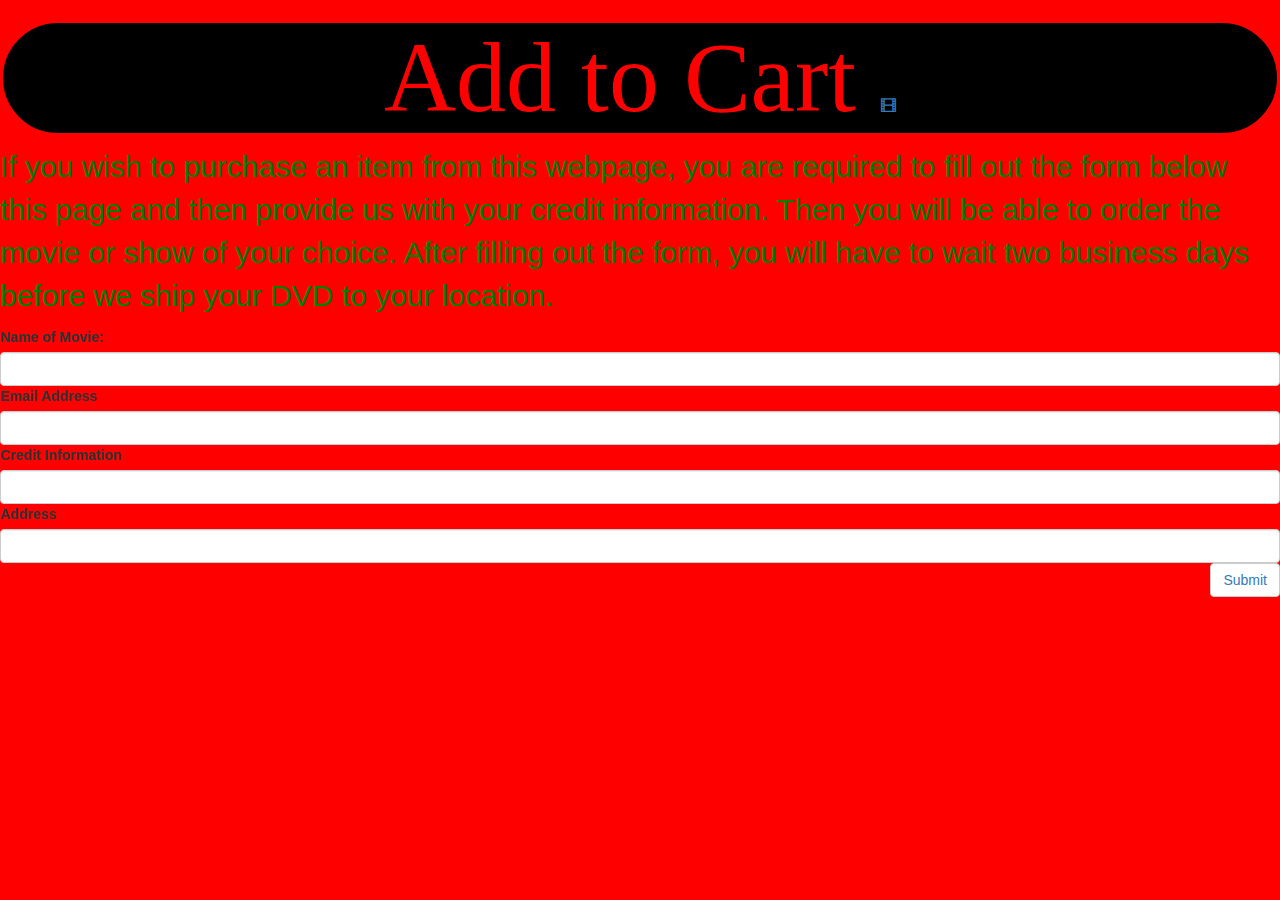
<file: shopping.html>
<!DOCTYPE html>
<html>
    <head>
        <title>Shopping</title>
        	<link rel="stylesheet" href="https://maxcdn.bootstrapcdn.com/bootstrap/3.3.7/css/bootstrap.min.css" integrity="sha384-BVYiiSIFeK1dGmJRAkycuHAHRg32OmUcww7on3RYdg4Va+PmSTsz/K68vbdEjh4u" crossorigin="anonymous">
     		<link rel="stylesheet" href="style.css" type="text/css" />
    </head>
    <body>
        <h1 id="office">Add to Cart<a href="hello-world.html">
          <span class="glyphicon glyphicon-film"></span>
        </a></h1>
        <p id="cart">If you wish to purchase an item from this webpage, you are required to fill out the form below this page and then provide us with your credit information. Then you will be able to order the movie or show of your choice. After filling out the form, you will have to wait two business days before we ship your DVD to your location.</p>
        <form action="/action_page.php">
  <div class="form-group">
    <label for="email">Name of Movie:</label>
    <input type="email" class="form-control" id="email">
  </div>
  <div class="form-group">
    <label for="pwd">Email Address</label>
    <input type="password" class="form-control" id="pwd">
  </div>
<div class="form-group">
    <label for="info">Credit Information</label>
    <input type="password" class="form-control" id="pwd">
  </div>
    <div class="form-group">
    <label for="address">Address</label>
    <input type="password" class="form-control" id="pwd">
  </div>
  </div>
 <button type="submit" class="btn btn-default"><a href="thanks.html">Submit</a></button>
</form>
    </body>
</html>
</file>
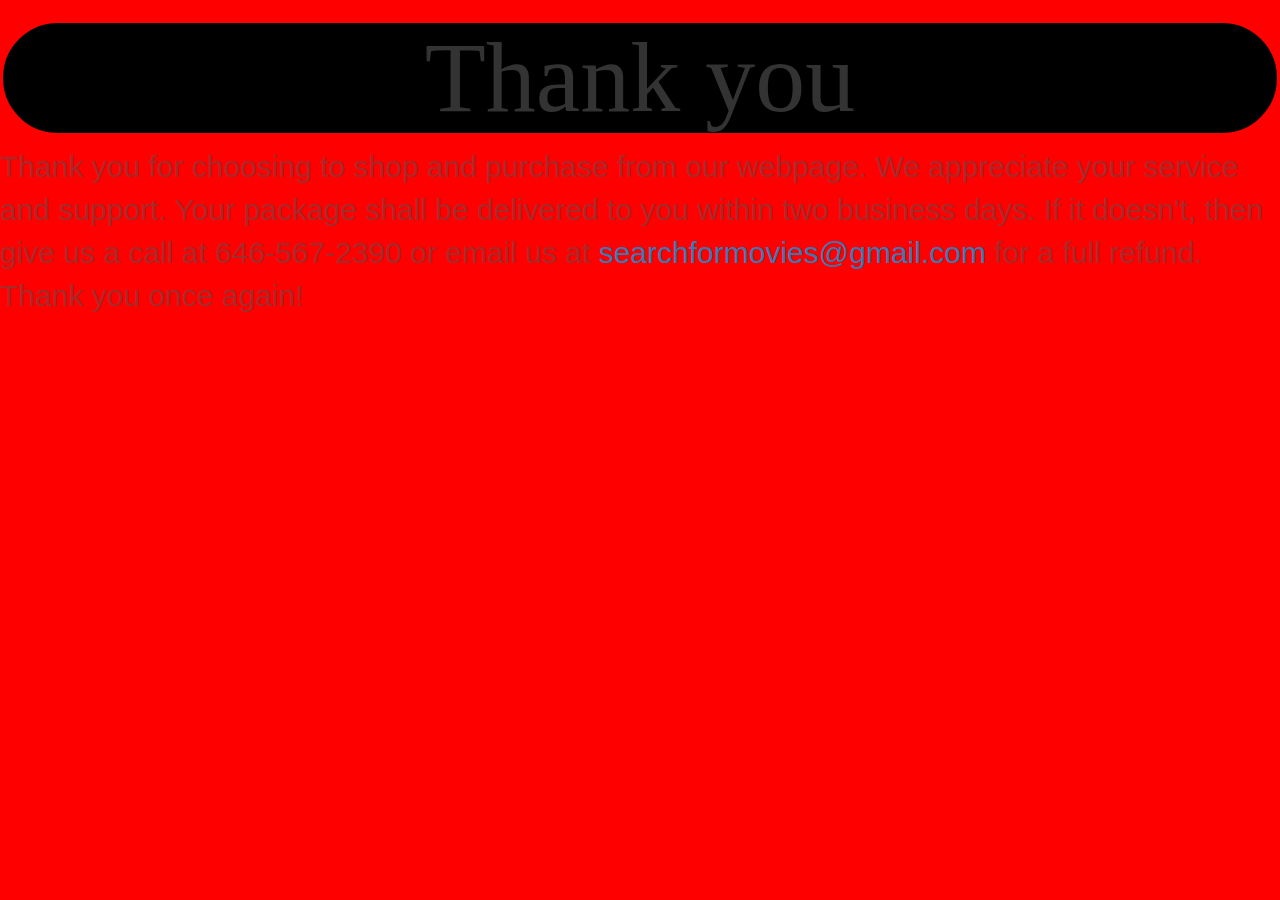
<file: thanks.html>
<!DOCTYPE html>
<html>
    <head>
        <title>Page Title</title>
        <link rel="stylesheet" href="https://maxcdn.bootstrapcdn.com/bootstrap/3.3.7/css/bootstrap.min.css" integrity="sha384-BVYiiSIFeK1dGmJRAkycuHAHRg32OmUcww7on3RYdg4Va+PmSTsz/K68vbdEjh4u" crossorigin="anonymous">
     		<link rel="stylesheet" href="style.css" type="text/css" />
    </head>
    <body>
        <h1>Thank you</h1>
        <p>Thank you for choosing to shop and purchase from our webpage. We appreciate your service and support. Your package shall be delivered to you within two business days. If it doesn't, then give us a call at 646-567-2390 or email us at <a href="#">searchformovies@gmail.com</a> for a full refund. Thank you once again!</p>
    </body>
</html>
</file>
<file: style.css>
H1{
    text-align:center;
    font-size:100px;
    font-family: 'Monoton', cursive;
    border:solid;
    border-radius:80px;
    border-color: red;
    color:;
    background-color:black;
 
}
body{
    background-color:red;
    background-image:url("https://img00.deviantart.net/3720/i/2010/008/0/8/horus___wide_by_ingostan.jpg");
    
 
}
input#search {
    border:3px;
    font-family: "Times New Roman";
    border-radius:50px;
    padding: 0 20px;
    text-align: left;
}

input#search::placeholder{
  font-size: 20px;
  /*text-align:center;*/
}

span{
    font-size:15px;

}
p{
    font-size:30px;
    color: brown;
}
#shop{
    float:right;
}
li{
    text-align:center;
}
#cart{
    color:green;
    
}
#office{
   color: red;
   border:solid;
}
input, button{
    font-size:30px;
    float:right;
}
ul{
    float:right;
}
    

#movies{
    display:flex;
    flex-wrap:wrap;
    width: 90%;
    margin: auto;
    justify-content: center;
}
.movie-items{
    textenter
    max-width: 200px;
    margin: 10px;
}

.movie-items img {
    text-align:center;
    display: block;
    max-width: 100%;
    height: auto;
}

#movieModal{
    border: solid;
}
</file>
